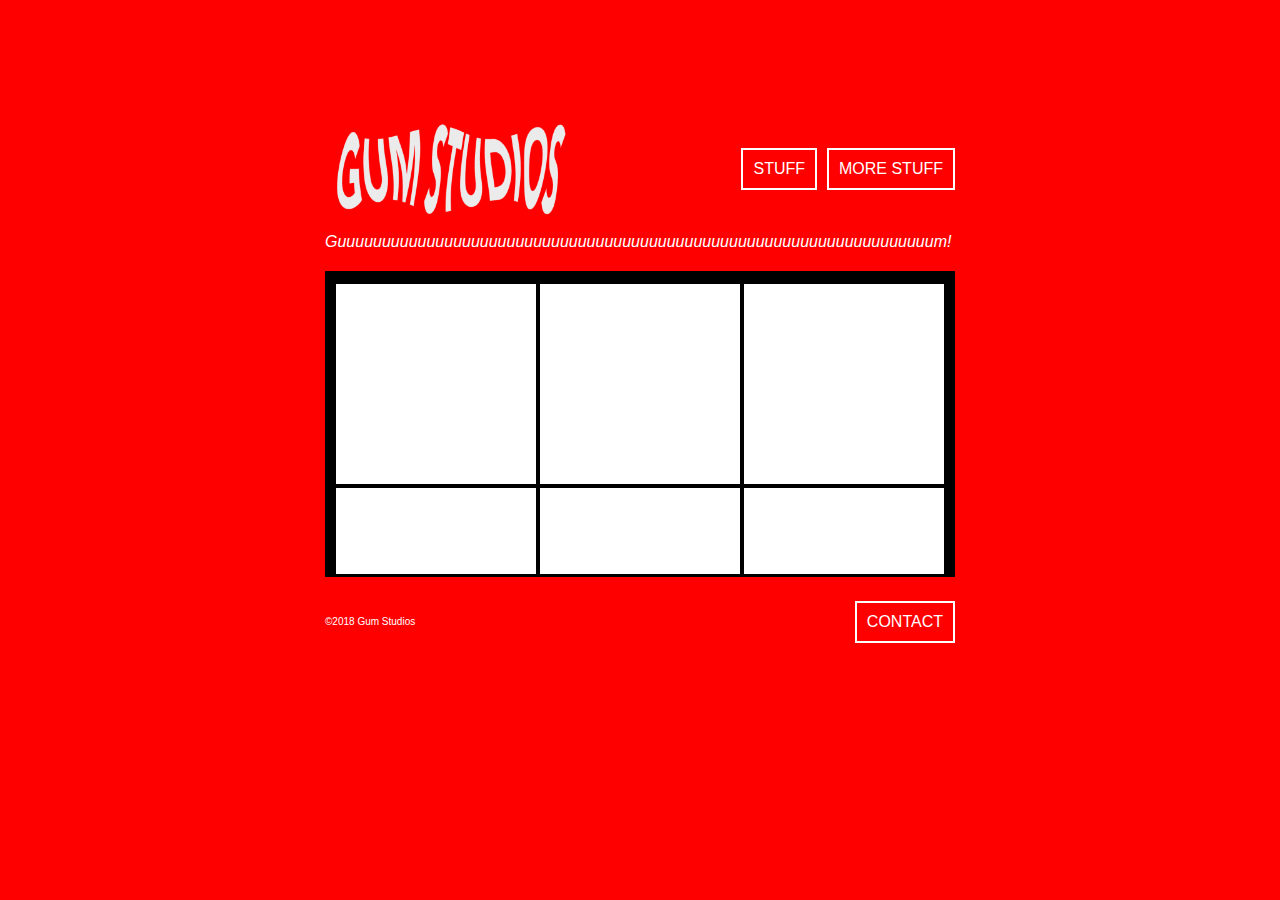
<file: unit_3/index.html>
<!DOCTYPE html>
<html>
	<head>
		<link rel="stylesheet" type="text/css" href="css/style.css">
		<title>GUM</title>
	</head>
	<body>
		<div id="topbar">
			<img id="logo" src="images/gum_hero.gif">
			<a class="buttons" href="link">MORE STUFF</a>
			<a class="buttons" href="link">STUFF</a>
			<p id="slogan">Guuuuuuuuuuuuuuuuuuuuuuuuuuuuuuuuuuuuuuuuuuuuuuuuuuuuuuuuuuuuuuuuuuum!</p>
		</div>
		
		<div id=scroller>
			<div id=images>
				<img src="images/square.jpg">
				<img src="images/square copy.jpg">
				<img src="images/square copy 2.jpg">
				<img src="images/square copy 3.jpg">
				<img src="images/square copy 4.jpg">
				<img src="images/square copy 5.jpg">
			</div>
		</div>
	
		<div id="bottombar">	
			<a id="contact" href="mailto:bejocoh@gmail.com">CONTACT</a>
			<p id="copyright">©2018 Gum Studios</p>
		</div>


	</body>
</html>
</file>
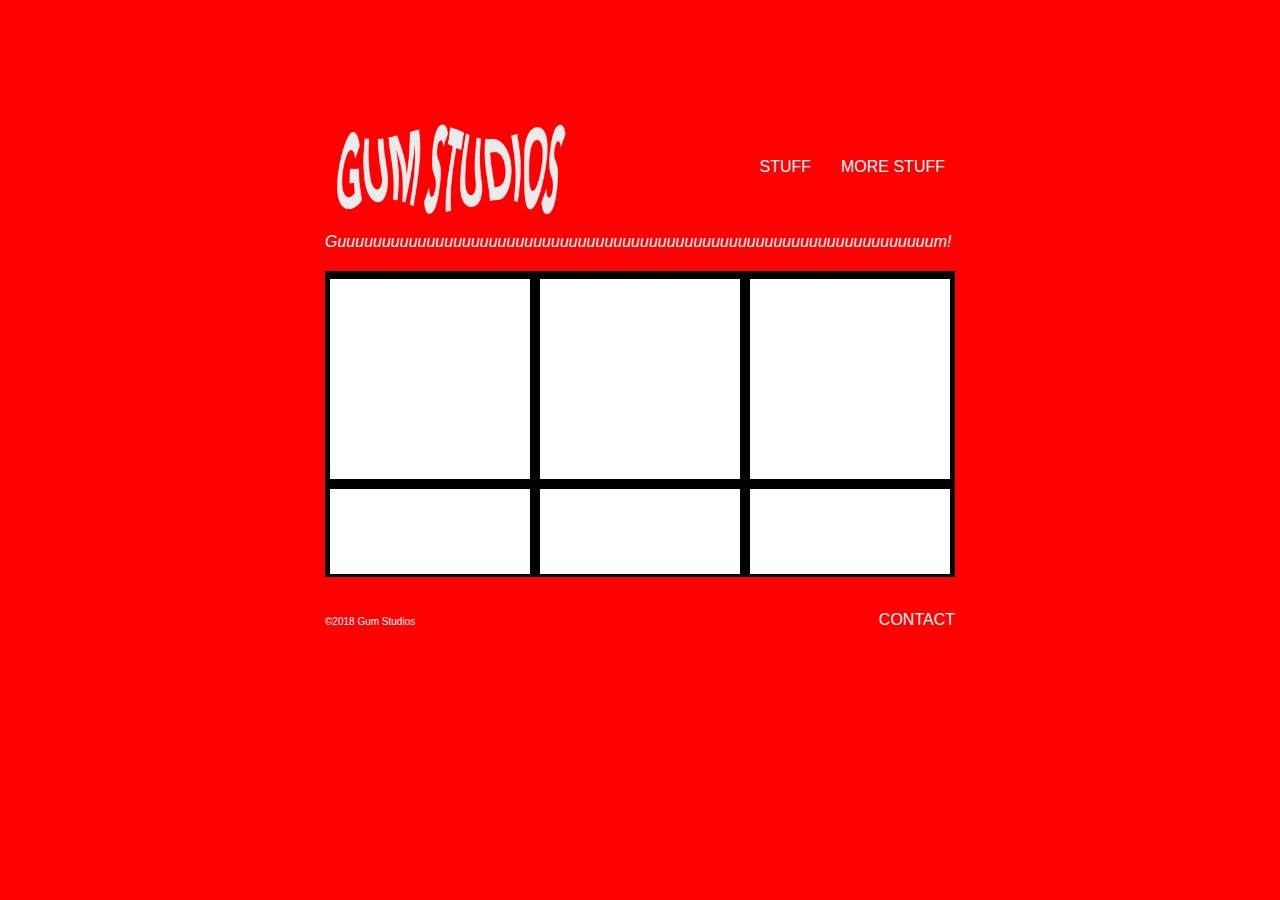
<file: unit_4/index.html>
<!DOCTYPE html>
<html>
	<head>
		<link rel="stylesheet" type="text/css" href="css/style.css">
		<title>GUM</title>
	</head>
	<body>
		<header>
			<img src="images/gum_hero.gif">
			<nav>
				<a" href="#">MORE STUFF</a>
			</nav>
			<nav>
				<a" href="#">STUFF</a>
			</nav>
			<p id="slogan">Guuuuuuuuuuuuuuuuuuuuuuuuuuuuuuuuuuuuuuuuuuuuuuuuuuuuuuuuuuuuuuuuuuum!</p>
		</header>
		
		<main>
			<!--<aside>
				<h2>CLOTHES<h2>
			</aside> -->
			<div id="scroller">
				<section id="images">
					<figure><p>Item 1</p></figure> 
					<figure><p>Item 2</p></figure>
					<figure><p>Item 3</p></figure>
					<figure><p>Item 4</p></figure>
					<figure><p>Item 5</p></figure>
					<figure><p>Item 6</p></figure>
					<figure><p>Item 7</p></figure>
					<figure><p>Item 8</p></figure>
					<figure><p>Item 9</p></figure>
				</section>
			</div>
		</main>
	
		<footer>	
			<p id="copyright">©2018 Gum Studios</p>
			<a id="contact" href="mailto:bejocoh@gmail.com">CONTACT</a>
		</footer>


	</body>
</html>
</file>
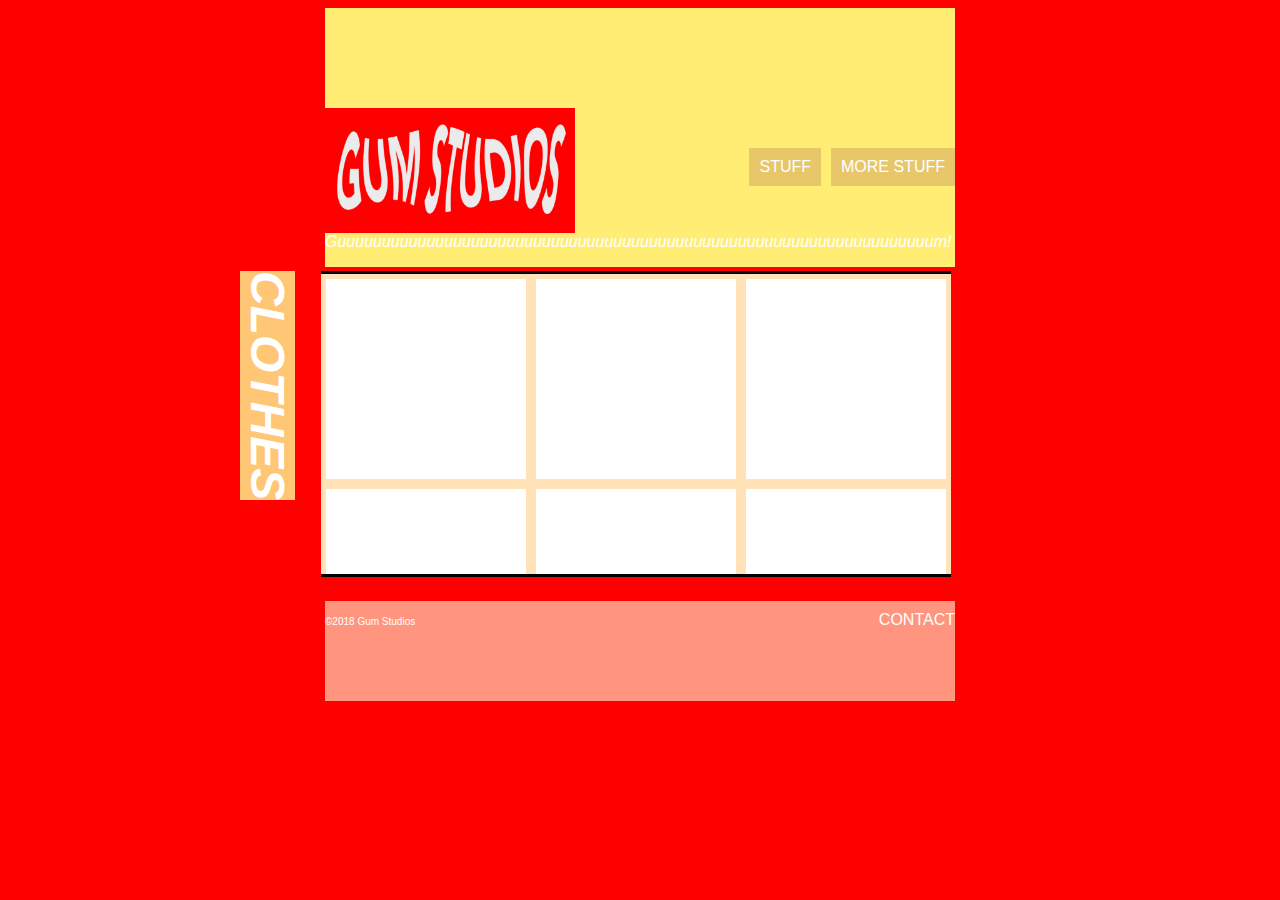
<file: unit_5/index.html>
<!DOCTYPE html>
<html>
	<head>
		<link rel="stylesheet" type="text/css" href="css/style.css">
		<title>GUM</title>
	</head>
	<body>
		<header>
			<img src="images/gum_hero.gif">
			<nav>
				<a" href="#">MORE STUFF</a>
			</nav>
			<nav>
				<a" href="#">STUFF</a>
			</nav>
			<p id="slogan">Guuuuuuuuuuuuuuuuuuuuuuuuuuuuuuuuuuuuuuuuuuuuuuuuuuuuuuuuuuuuuuuuuuum!</p>
		</header>
		
		<main>
			<aside>
				<h2>CLOTHES<h2>
			</aside>
			<div id="scroller">
				<section id="images">
					<figure><p>Item 1</p></figure> 
					<figure><p>Item 2</p></figure>
					<figure><p>Item 3</p></figure>
					<figure><p>Item 4</p></figure>
					<figure><p>Item 5</p></figure>
					<figure><p>Item 6</p></figure>
					<figure><p>Item 7</p></figure>
					<figure><p>Item 8</p></figure>
					<figure><p>Item 9</p></figure>
				</section>
			</div>
		</main>
	
		<footer>	
			<p id="copyright">©2018 Gum Studios</p>
			<a id="contact" href="mailto:bejocoh@gmail.com">CONTACT</a>
		</footer>


	</body>
</html>
</file>
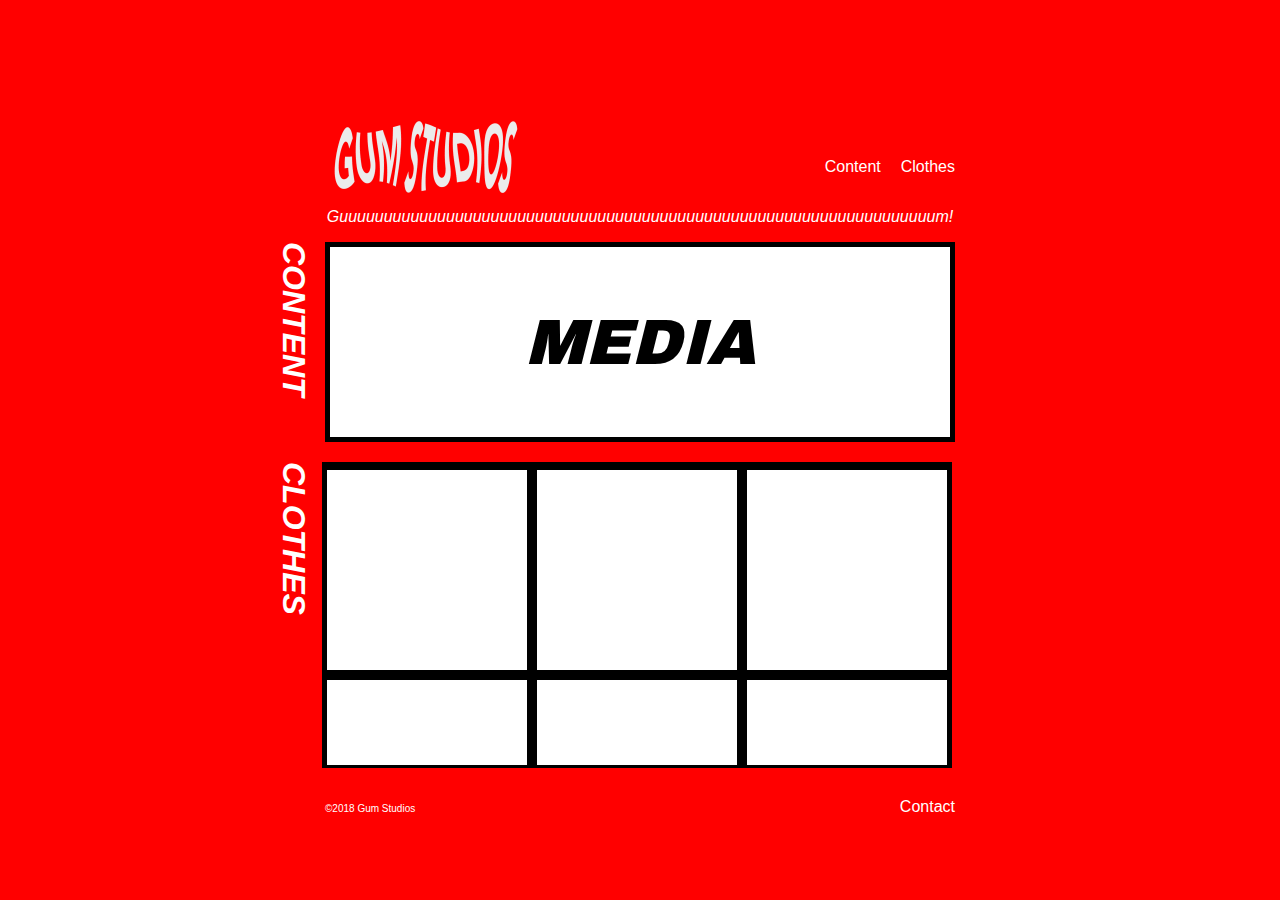
<file: unit_6/index.html>
<!DOCTYPE html>
<html>
	<head>
		<link rel="stylesheet" type="text/css" href="css/style.css">
		<title>GUM</title>
	</head>
	<body>
		<header>
			<img src="images/gum_hero.gif">
			<nav>
				<a" href="#">Clothes</a>
			</nav>
			<nav>
				<a" href="#">Content</a>
			</nav>
			<p id="slogan">Guuuuuuuuuuuuuuuuuuuuuuuuuuuuuuuuuuuuuuuuuuuuuuuuuuuuuuuuuuuuuuuuuuum!</p>
		</header>
		
		<main id="two_column" class="">
			<aside>
				<h2>CONTENT</h2>
			</aside>
			<div>
				<p>MEDIA</p>
			</div>
			<aside>
				<h2>CLOTHES</h2>
			</aside>
			<section id="scroller">
				<section id="images">
					<figure><p>Item 1</p></figure> 
					<figure><p>Item 2</p></figure>
					<figure><p>Item 3</p></figure>
					<figure><p>Item 4</p></figure>
					<figure><p>Item 5</p></figure>
					<figure><p>Item 6</p></figure>
					<figure><p>Item 7</p></figure>
					<figure><p>Item 8</p></figure>
					<figure><p>Item 9</p></figure>
				</section>
			</section>
		</main>
	
		<footer>	
			<p id="copyright">©2018 Gum Studios</p>
			<a id="contact" href="mailto:bejocoh@gmail.com">Contact</a>
		</footer>


	</body>
</html>
</file>
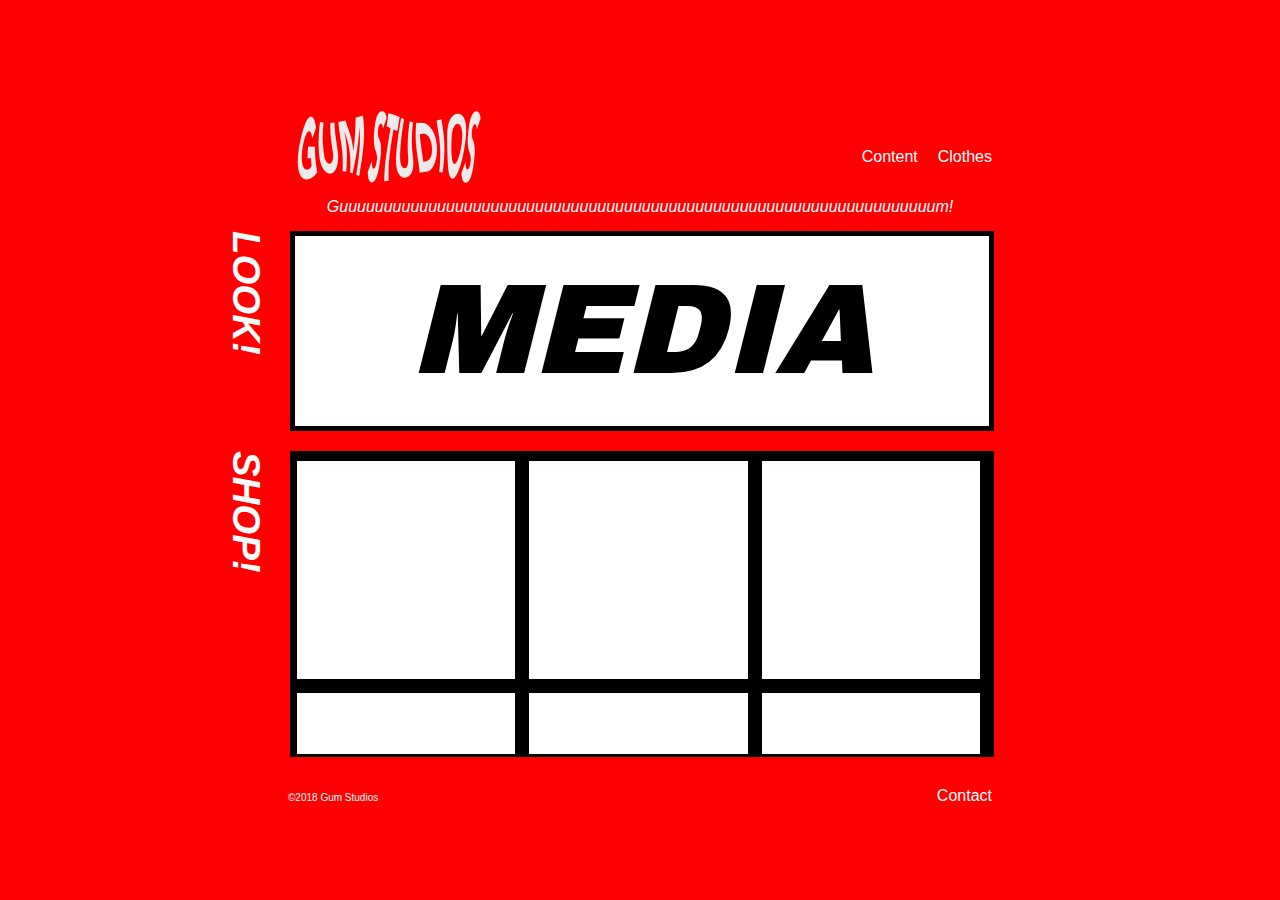
<file: unit_8/index.html>
<!DOCTYPE html>
<html>
	<head>
		<link rel="stylesheet" type="text/css" href="css/style.css">
		<title>GUM</title>
		<meta name="viewport" content="width=device-width, initial-scale=1">
	</head>
	<body>
		<header>
			<img src="images/gum_hero.gif">
			<nav>
				<a href="#scroller">Clothes</a>
			</nav>
			<nav class="clearfix">
				<a href="#media">Content</a>
			</nav>
			<div id="slogan">Guuuuuuuuuuuuuuuuuuuuuuuuuuuuuuuuuuuuuuuuuuuuuuuuuuuuuuuuuuuuuuuuuuum!</div>
		</header>
		
		<main id="media">
			<aside>
				<h2>LOOK!</h2>
			</aside>
			<div>
				MEDIA
			</div>
			<aside>
				<h2>SHOP!</h2>
			</aside>
			<section id="scroller">
				<section id="images">
					<figure><p>Item 1</p></figure> 
					<figure><p>Item 2</p></figure>
					<figure><p>Item 3</p></figure>
					<figure><p>Item 4</p></figure>
					<figure><p>Item 5</p></figure>
					<figure><p>Item 6</p></figure>
					<figure><p>Item 7</p></figure>
					<figure><p>Item 8</p></figure>
					<figure><p>Item 9</p></figure>
				</section>
			</section>
		</main>
	
		<footer>	
			<p id="copyright">©2018 Gum Studios</p>
			<a id="contact" href="mailto:bejocoh@gmail.com">Contact</a>
		</footer>


	</body>
</html>
</file>
<file: unit_3/css/style.css>
body {
	background: #FF0000;
	font-family: avenir, sans-serif;
	color: white;
	text-align: center;
}

#topbar {
	padding-top: 100px;
	width: 630px;
	display: inline-block;
}

#logo {
	max-width: 250px;
	max-height: 125px;
	float: left;
}

#slogan {
	float: left;
	font-style: italic;
	margin-top: 0;
}

.buttons {
	float: right;
	margin-top: 40px;
	margin-left: 10px;
	padding: 10px;
	border: 2px solid white;
}

#scroller {
	width: 630px;
	height: 300px;
	margin: auto;
	display: inline-block;
	overflow: scroll;
	background: black;
	border-top: 3px solid black;
	border-bottom: 3px solid black;
}

#images {
	padding-top: 10px;
	padding-bottom: 5px;
}

a {
	text-decoration: none;
	color: white;
}

#bottombar {
	padding-bottom: 100px;
	width: 630px;
	display: inline-block;
	margin-top: 20px;
}

#contact {
	float: right;
	padding: 10px;
	border: 2px solid white;
}

#copyright {
	float: left;
	font-size: 10px;
	margin-top: 15px

}
</file>
<file: unit_4/css/style.css>
@import url('https://fonts.googleapis.com/css?family=Archivo+Black');

body {
	background: #FF0000;
	font-family: avenir, sans-serif;
	font-size: 16px;
	color: white;
	text-align: center;
}

header {
	padding-top: 100px;
	width: 630px;
	display: inline-block;
	margin: auto;
}

header img {
	max-width: 250px;
	max-height: 125px;
	float: left;
}

#slogan {
	float: left;
	font-style: italic;
	margin-top: 0;
}

nav {
	float: right;
	margin-top: 40px;
	margin-left: 10px;
	padding: 10px;
}

main {
	width: 800px;
	margin: auto;
}

#scroller {
	width: 630px;
	height: 300px;
	margin: auto;
	display: inline-block;
	overflow: scroll;
	background: black;
	border-top: 3px solid black;
	border-bottom: 3px solid black;
}

#images {
	padding-bottom: 5px;
	display: flex;
	flex-wrap: wrap;
}

figure {
	width: 200px;
	height: 200px;
	background-color: white;
	margin: 5px;
}

figure p {
	color: black;
	vertical-align: middle;
	font-family: 'Archivo Black', sans-serif;
	font-size: 2em;
	font-style: italic;
	line-height: 130px;
	display: none;
	text-transform: capitalize;
}

figure:hover + figure p {
	display: block;
}


aside h2 {
	float: left;
	writing-mode: vertical-lr;
	font-size: 3em;
	font-style: italic;
	margin: 0;
	display: inline-block;
}

a {
	color: white;
	text-decoration: none;
}

footer {
	padding-bottom: 100px;
	width: 630px;
	display: block;
	margin-top: 20px;
	margin-left: auto;
	margin-right: auto;
}

#contact {
	float: right;
	padding: 10px 0px 10px 10px;
}

#copyright {
	float: left;
	font-size: 10px;
	margin-top: 15px
}

@media screen and (max-width: 815px) {
	header, footer, #scroller {
		width: 80%;
	}

	header, footer  {
		display: flex;
		flex-wrap: wrap;
	}
}


/* <img src="images/square.jpg">
<img src="images/square copy.jpg">
<img src="images/square copy 2.jpg">
<img src="images/square copy 3.jpg">
<img src="images/square copy 4.jpg">
<img src="images/square copy 5.jpg"> */
</file>
<file: unit_5/css/style.css>
@import url('https://fonts.googleapis.com/css?family=Archivo+Black');

body {
	background: #FF0000;
	font-family: avenir, sans-serif;
	font-size: 16px;
	color: white;
	text-align: center;
}

header {
	padding-top: 100px;
	width: 630px;
	display: inline-block;
	margin: auto;
	background-color: #FFED74;
}

header img {
	max-width: 250px;
	max-height: 125px;
	float: left;
}

#slogan {
	float: left;
	font-style: italic;
	margin-top: 0;
}

nav {
	float: right;
	margin-top: 40px;
	margin-left: 10px;
	padding: 10px;
	background-color: #E8C66A;
}

main {
	width: 800px;
	margin: auto;
}

#scroller {
	width: 630px;
	height: 300px;
	margin: auto;
	display: inline-block;
	overflow: scroll;
	/*background: black;*/
	border-top: 3px solid black;
	border-bottom: 3px solid black;
	position: relative;
	left: -2em;
	background-color: #FFE2B8;
}

#images {
	padding-bottom: 5px;
	display: flex;
	flex-wrap: wrap;
	background-color: #FFE2B8;
}

figure {
	width: 200px;
	height: 200px;
	background-color: white;
	margin: 5px;
}

figure p {
	color: black;
	vertical-align: middle;
	font-family: 'Archivo Black', sans-serif;
	font-size: 2em;
	font-style: italic;
	line-height: 130px;
	visibility: hidden;
	text-transform: uppercase;
}

figure:hover p {
	visibility: visible;
}


aside h2 {
	float: left;
	writing-mode: vertical-lr;
	font-size: 3em;
	font-style: italic;
	margin: 0;
	display: inline-block;
	background-color: #FFC675;
}

a {
	color: white;
	text-decoration: none;
}

footer {
	padding-bottom: 100px;
	width: 630px;
	display: block;
	margin-top: 20px;
	margin-left: auto;
	margin-right: auto;
	background-color: #FF957E;
}

#contact {
	float: right;
	padding: 10px 0px 10px 10px;
}

#copyright {
	float: left;
	font-size: 10px;
	margin-top: 15px
}

@media screen and (max-width: 815px) {
	header, footer, #scroller {
		width: 80%;
	}

	header, footer  {
		display: flex;
		flex-wrap: wrap;
	}
}


/* <img src="images/square.jpg">
<img src="images/square copy.jpg">
<img src="images/square copy 2.jpg">
<img src="images/square copy 3.jpg">
<img src="images/square copy 4.jpg">
<img src="images/square copy 5.jpg"> */
</file>
<file: unit_6/css/style.css>
@import url('https://fonts.googleapis.com/css?family=Archivo+Black');

body {
	background: #FF0000;
	font-family: avenir, sans-serif;
	font-size: 16px;
	color: white;
	text-align: center;
}

header {
	padding-top: 100px;
	width: 630px;
	margin: auto;
	margin-top: 0;
	margin-bottom: 15px;
}

header img {
	max-width: 200px;
	max-height: 125px;
	float: left;
	background-color: black;
}

#slogan {
	font-style: italic;
	margin-top: 0;
}

nav {
	float: right;
	margin-top: 40px;
	margin-left: 20px;
	padding: 10px 0 5px 0;
}

nav:hover {
	border-bottom: 3px solid white;
}

main {
	width: 730px;
	margin: auto;
}

main div {
	width: 630px;
	box-sizing: border-box;
	border: 5px solid black;
	height: 200px;
	margin: auto;
	margin-bottom: 20px;
	background-color: white;
	font-size: 3em;
	text-align: center;
	color: black;
	line-height: 1em;
	font-family: 'Archivo Black', sans-serif;
	font-size: 4em;
	font-style: italic;
}

#scroller {
	width: 630px;
	height: 300px;
	margin: auto;
	overflow: scroll;
	background: black;
	border-top: 3px solid black;
	border-bottom: 3px solid black;
	position: relative;
	left: -22px;
}

#images {
	padding-bottom: 5px;
	display: flex;
	flex-wrap: wrap;
}

figure {
	width: 200px;
	height: 200px;
	background-color: white;
	margin: 5px;
}

figure p {
	color: black;
	vertical-align: middle;
	font-family: 'Archivo Black', sans-serif;
	font-size: 2em;
	font-style: italic;
	line-height: 130px;
	visibility: hidden;
	text-transform: uppercase;
}

figure:hover p {
	visibility: visible;
}


aside h2 {
	float: left;
	writing-mode: vertical-lr;
	font-size: 2em;
	font-style: italic;
	margin: 0;
}

.clearfix:after {
	visibility: hidden;
	display: block;
	font-size: 0;
	content: " ";
	clear: both;
	height: 0;
}

a {
	color: white;
	text-decoration: none;
}

footer {
	padding-bottom: 100px;
	width: 630px;
	display: block;
	margin-top: 20px;
	margin-left: auto;
	margin-right: auto;
}

#contact {
	float: right;
	padding: 10px 0 5px 0;
}

#contact:hover {
	border-bottom: 3px solid white;
}

#copyright {
	float: left;
	font-size: 10px;
	margin-top: 15px
}


/* <img src="images/square.jpg">
<img src="images/square copy.jpg">
<img src="images/square copy 2.jpg">
<img src="images/square copy 3.jpg">
<img src="images/square copy 4.jpg">
<img src="images/square copy 5.jpg"> */
</file>
<file: unit_8/css/style.css>
@import url('https://fonts.googleapis.com/css?family=Archivo+Black');

body {
	background: #FF0000;
	font-family: avenir, sans-serif;
	font-size: 16px;
	color: white;
	text-align: center;
}

header {
	padding-top: 10vh;
	width: 55vw;
	margin: auto;
	margin-top: 0;
	margin-bottom: 15px;
}

header img {
	max-width: 200px;
	max-height: 125px;
	float: left;
}

#slogan {
	width: 100%;
	font-style: italic;
	margin-top: 0;
	overflow: scroll;
}

nav {
	float: right;
	margin-top: 40px;
	margin-left: 20px;
	padding: 10px 0 5px 0;
}

nav:hover {
	border-bottom: 3px solid white;
}

main {
	width: 65vw;
	margin: auto;
}

main div {
	width: 55vw;
	box-sizing: border-box;
	border: 5px solid black;
	height: 200px;
	margin: auto;
	margin-bottom: 20px;
	background-color: white;
	font-size: 10vw;
	line-height: 190px;
	text-align: center;
	color: black;
	vertical-align: middle;
	font-family: 'Archivo Black', sans-serif;
	font-style: italic;
	overflow: hidden;
	position: relative;
	left: -20px;
}

#scroller {
	width: 55vw;
	height: 300px;
	margin: auto;
	overflow: scroll;
	background: black;
	border-top: 3px solid black;
	border-bottom: 3px solid black;
	position: relative;
	left: -20px;
}

#images {
	padding-bottom: 5px;
	display: flex;
	flex-wrap: wrap;
}

figure {
	width: 31%;
	height: 17vw;
	background-color: white;
	margin: 1%;
}

figure p {
	color: black;
	vertical-align: middle;
	font-family: 'Archivo Black', sans-serif;
	font-size: 2em;
	font-style: italic;
	line-height: 130px;
	visibility: hidden;
	text-transform: uppercase;
}

figure:hover p {
	visibility: visible;
}


aside h2 {
	float: left;
	writing-mode: vertical-lr;
	font-size: 3vw;
	font-style: italic;
	margin: 0;

}

.clearfix:after {
	visibility: hidden;
	display: block;
	font-size: 0;
	content: " ";
	clear: both;
	height: 0;
}

a {
	color: white;
	text-decoration: none;
}

footer {
	padding-bottom: 100px;
	width: 55vw;
	display: block;
	margin-top: 20px;
	margin-left: auto;
	margin-right: auto;
}

#contact {
	float: right;
	padding: 10px 0 5px 0;
}

#contact:hover {
	border-bottom: 3px solid white;
}

#copyright {
	float: left;
	font-size: 10px;
	margin-top: 15px
}

@media only screen and (max-width: 950px) {
	figure {
		width: 48%;
		height: 25vw;
		margin: 1%;
	}
}

/* use to calibrate for mobile screens*/

@media only screen and (max-width: 740px) {
	p {
		margin: 0;
	}

	body {
		margin: 0;
		padding: 0;
		border: 0;
	}

	header {
		margin-bottom: 10px;
		position: fixed;
		top: 0;
		background-color: red;
		height: 130px;
		z-index: 99;
		border-bottom: 2px solid black;
	}

	header, footer {
		width: 94%;
		padding: 0 3%;
		margin: auto;
	}

	footer {
		margin-bottom: 50px;
	}

	main {
		width: 100%;
		padding: 0;
		margin-top: 130px;
	}

	main div {
		width: 100%;
		margin: 1.5vw 0;
		border: 0;
		line-height: 3em;
		font-size: 4em;
		position: static;
	}

	#slogan {
		font-size: 2.2vw;
		line-height: 15px;
	}

	header img {
		width: 50%;
	}

	aside {
		display: none;
	}

	#scroller {
		width: 100%;
		height: auto;
		display: block;
		margin: 5px auto;
		position: static;
		background: inherit;
		border: none;
		padding: 0;
		overflow: hidden;
	}

	#images {
		width: 100%;
		display: inline-block;
	}

	figure {
		width: 47vw;
		height: 47vw;
		margin: 1%;
		display: inline-block;
		float: left;
		position: relative;
		left: 1vw;

	}

	figure p {
		visibility: visible;
		line-height: 45vw;
		font-size: 7vw;
	}
}

@media only screen and (max-width: 400px) {

	body {
		background-color: white;
	}

	header {
		padding: 10px;
		width: 50%;
		margin-top: 7vh;
		z-index: 99;
		background-color: #FF0000;
		position: fixed;
		left: 50%;
		transform: translate(-50%);
		border-bottom: none;
	}

	header img {
		max-width: 200px;
		max-height: 125px;
		width: 75%;
		margin: 0 auto;
		display: block;
		float: none;
		border-bottom: 2px solid white;
	}

	main {
		height: 95vh;
		overflow: scroll;
		z-index: 10;
		margin: 0;
	}

	main div {
		writing-mode: vertical-lr;
		font-size: 8em;
		vertical-align: middle;
		text-align: center;
		height: 800px;
		border-bottom: 2px solid black;
		margin: 0;
	}

	nav {
		display: inline-block;
		margin: 0 7px;
		padding: 10px 0 5px 0;
		float: none;
		}

	nav:hover {
		border-bottom: none;
	}

	#slogan {
		display: none;
	}
	
	#scroller {
		margin: 0;
	}

	figure {
		width: 100vw;
		height: 100vw;
		display: block;
		margin: 0;
		position: static;
		padding: 0;
		float: none;
	}

	figure p {
		font-size: 3em;
		line-height: 800%;
	}

	footer {
		height: 40px;
		width: 100%;
		z-index: 80;
		position: fixed;
		bottom: 0;
		background-color: red;
		display: block;
		margin-bottom: 0;
	}

	#copyright {
		margin-left: 2vw;
		line-height: 10px;
	}

	#contact {
		margin-right: 7vw;
		line-height: 20px;
	}

}

/* <img src="images/square.jpg">
<img src="images/square copy.jpg">
<img src="images/square copy 2.jpg">
<img src="images/square copy 3.jpg">
<img src="images/square copy 4.jpg">
<img src="images/square copy 5.jpg"> */
</file>
